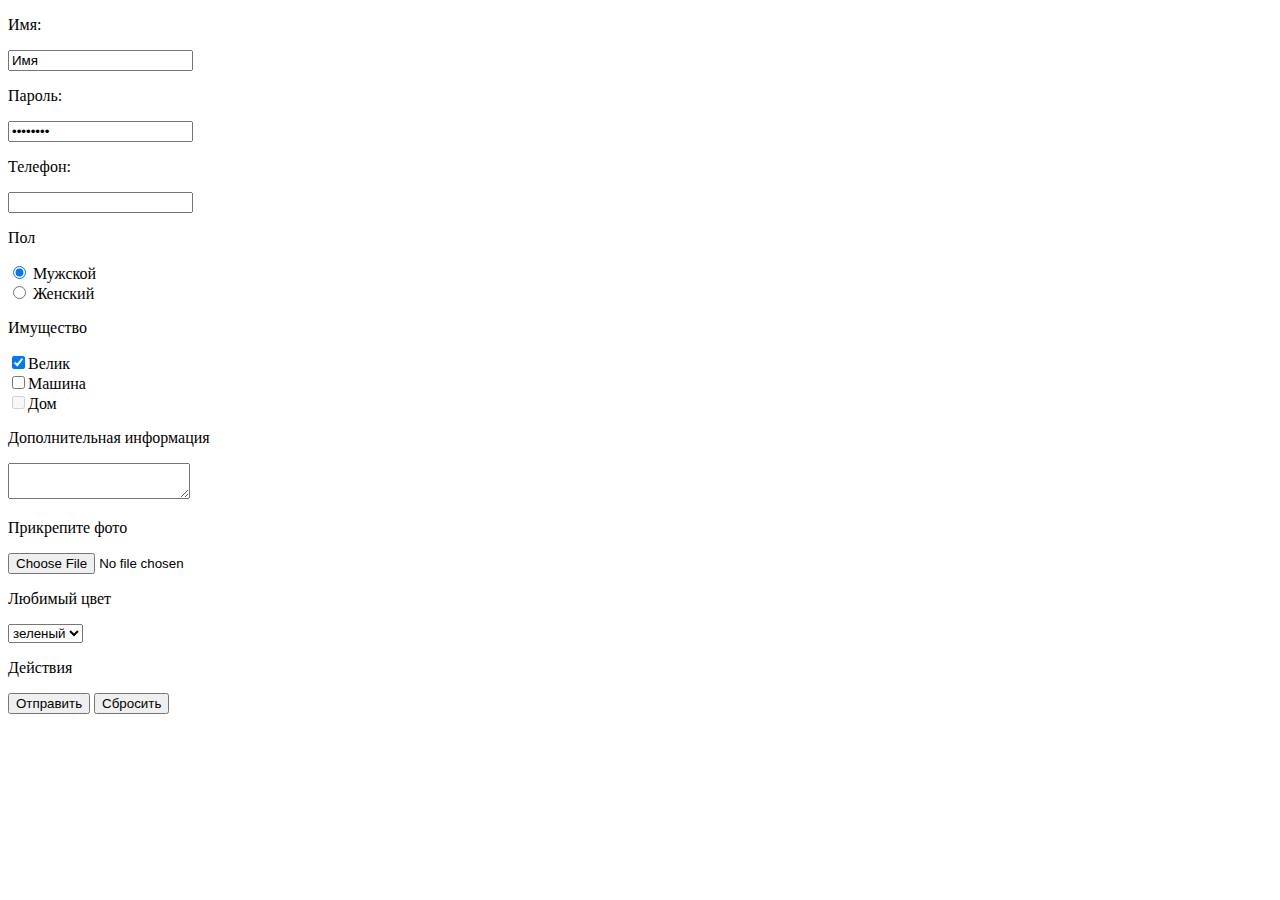
<file: lessons 4/index.html>
<!DOCTYPE html>
<html lang="en">
<head>
    <meta charset="UTF-8">
    <title>lessons 2</title>
</head>
<body>
<form action="#" method="get">
    <div>
        <p>Имя:</p>
        <input type="text" tabindex="1" value="Имя" name="username" id="username">
        <label for="username"></label>
    </div>
    <div>
        <p>Пароль:</p>
        <input type="password" tabindex="2" value="password" name="userpass" id="userpass">
        <label for="userpass"></label>
    </div>
    <div>
        <p>Телефон:</p>
        <input type="tel" tabindex="3" name="tel" id="tel">
        <label for="tel"></label>
    </div>
    <div>
        <p>Пол</p>
        <div>
        <input checked type="radio" tabindex="4" name="gender" id="man" value="man">
            <label for="man">Мужской</label>
        </div>
        </div>
        <div>
            <input type="radio" name="gender" tabindex="4" id="woman" value="woman">
            <label for="woman">Женский</label>
        </div>
        <div>
            <p>Имущество</p>
            <div>
                <input type="checkbox" tabindex="5" name="velik" checked id="velik">Велик
                <label for="velik"></label>
            </div>
            <div>
                <input type="checkbox" tabindex="6" name="car" id="car">Машина
                <label for="car"></label>
            </div>
            <div>
                <input type="checkbox" tabindex="7" disabled name="house" value="house" id="house" >Дом
                <label for="house"></label>
            </div>
        </div>
        <div>
            <p>Дополнительная информация</p>
            <textarea tabindex="8" name="text" id="text"></textarea>
            <label for="text"></label>
        </div>
        <div>
            <p>Прикрепите фото</p>
            <input tabindex="9" type="file">
        </div>
        <div>
            <p>Любимый цвет</p>
            <select name="color" id="color">
                <option value="red">красный</option>
                <option value="blue">синий</option>
                <option selected value="green">зеленый</option>
            </select>
            <label for="color"></label>
        </div>

    <div>
        <p>Действия</p>
        <input type="submit" value="Отправить">
        <input type="reset" value="Сбросить">
    </div>
</form>
</body>
</html>
</file>
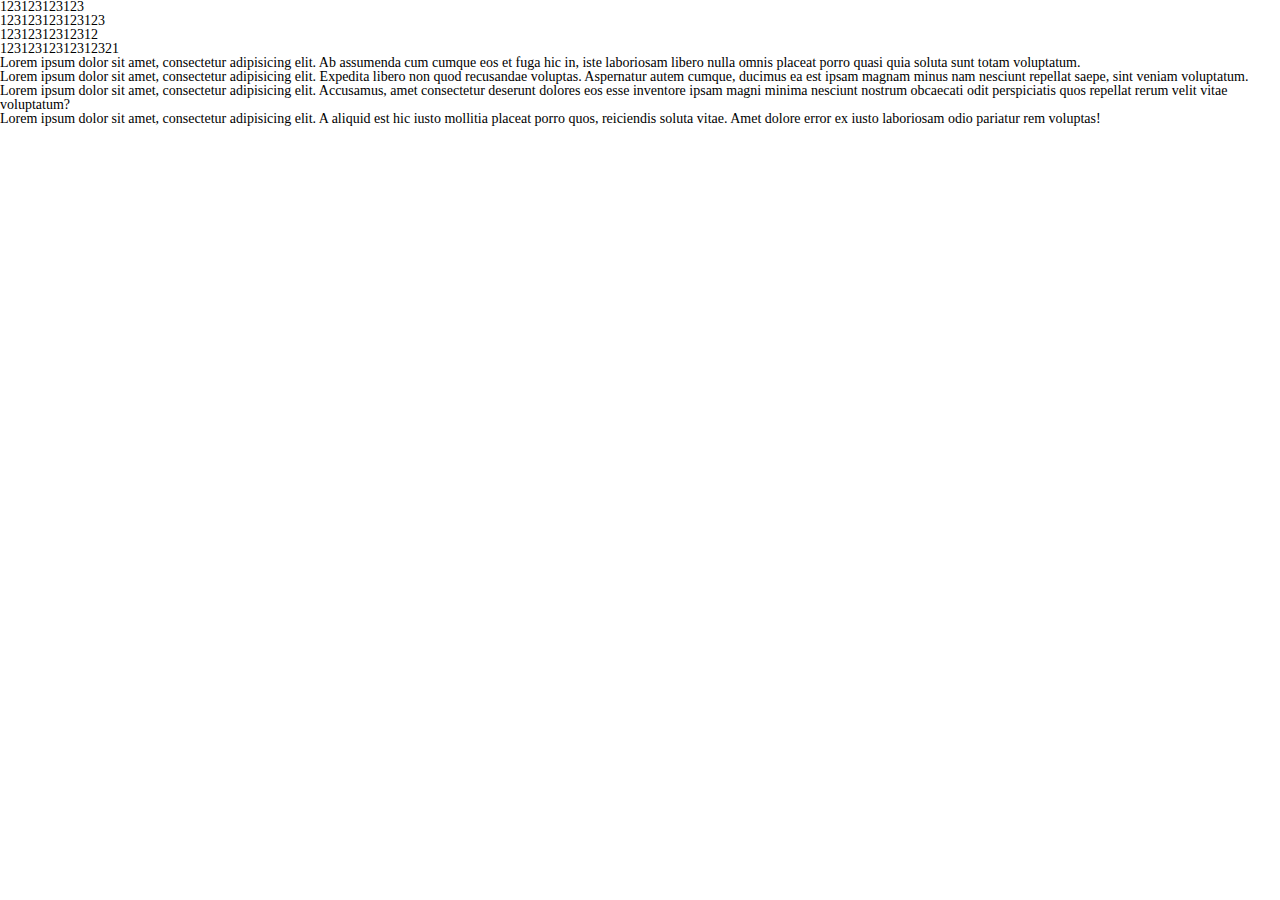
<file: lessons 5/index.html>
<!DOCTYPE html>
<html lang="en">
<head>
    <meta charset="UTF-8">
    <title>lessons 5</title>
    <link rel="stylesheet" href="CSS/style.css">
</head>
<body>
<h6>123123123123</h6>
<h5>123123123123123</h5>
<h4>12312312312312</h4>
<h3>12312312312312321</h3>
<ul>
    <li>Lorem ipsum dolor sit amet, consectetur adipisicing elit. Ab assumenda cum cumque eos et fuga hic in, iste laboriosam libero nulla omnis placeat porro quasi quia soluta sunt totam voluptatum.</li>
    <li>Lorem ipsum dolor sit amet, consectetur adipisicing elit. Expedita libero non quod recusandae voluptas. Aspernatur autem cumque, ducimus ea est ipsam magnam minus nam nesciunt repellat saepe, sint veniam voluptatum.</li>
    <li>Lorem ipsum dolor sit amet, consectetur adipisicing elit. Accusamus, amet consectetur deserunt dolores eos esse inventore ipsam magni minima nesciunt nostrum obcaecati odit perspiciatis quos repellat rerum velit vitae voluptatum?</li>
    <li>Lorem ipsum dolor sit amet, consectetur adipisicing elit. A aliquid est hic iusto mollitia placeat porro quos, reiciendis soluta vitae. Amet dolore error ex iusto laboriosam odio pariatur rem voluptas!</li>
</ul>
</body>
</html>
</file>
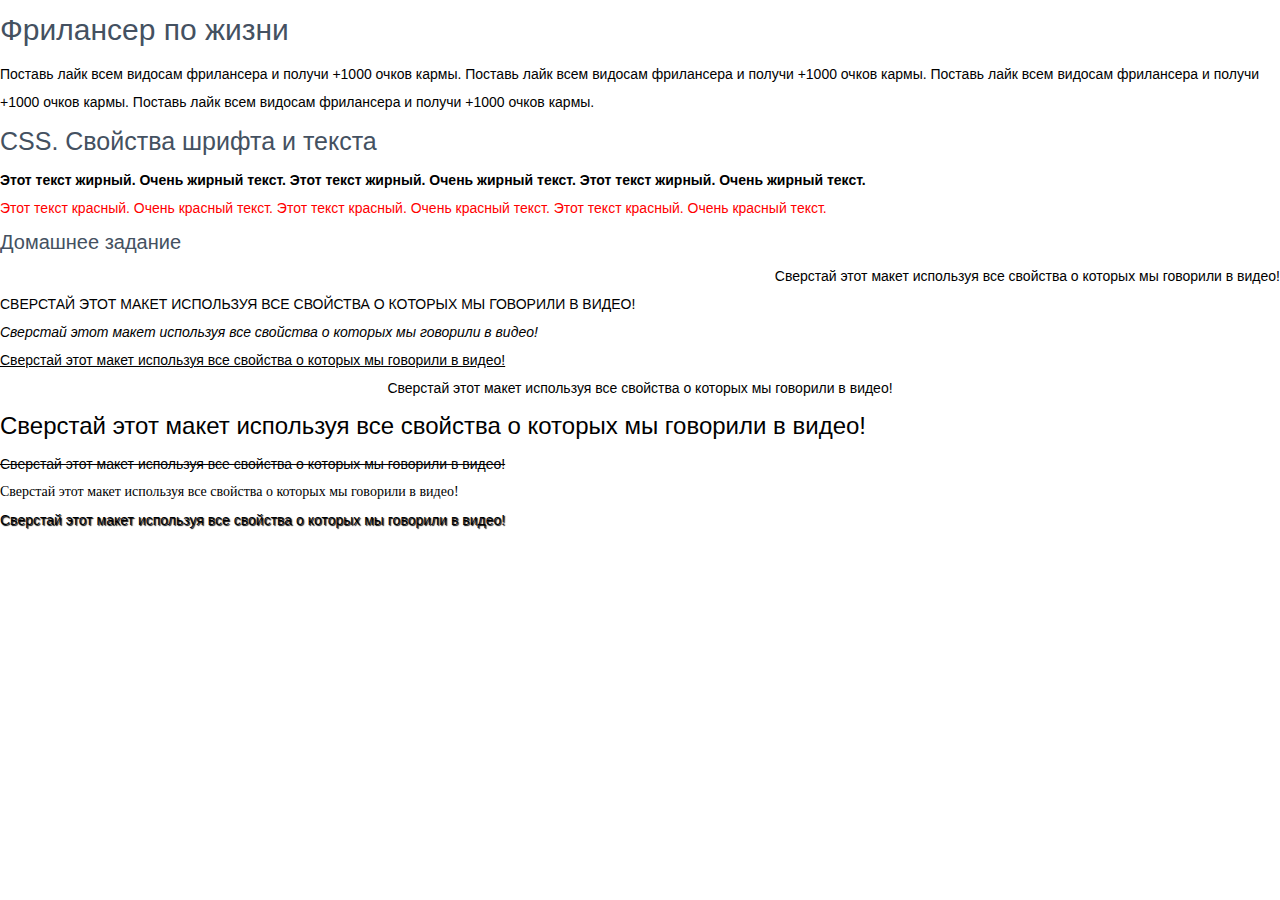
<file: lessons 6/index.html>
<!DOCTYPE html>
<html lang="en">
<head>
    <meta charset="UTF-8">
    <title>lessons 6</title>
    <link rel="stylesheet" href="CSS/style.css">
</head>
<body>
<h2 class="fontsize30 color"  >Фрилансер по жизни</h2>
<p>Поставь лайк всем видосам фрилансера и получи +1000 очков кармы. Поставь лайк всем видосам фрилансера и получи +1000 очков кармы. Поставь лайк всем видосам фрилансера и получи +1000 очков кармы. Поставь лайк всем видосам фрилансера и получи +1000 очков кармы. </p>
<h2 class="color fontsize25">CSS. Свойства шрифта и текста</h2>
<p class="bolt">Этот текст жирный. Очень жирный текст. Этот текст жирный. Очень жирный текст. Этот текст жирный. Очень жирный текст. </p>
<p class="fontcolorred">Этот текст красный. Очень красный текст. Этот текст красный. Очень красный текст. Этот текст красный. Очень красный текст. </p>
<h2 class="color fontsize20">Домашнее задание</h2>
<p class="textalignright">Сверстай этот макет используя все свойства о которых мы говорили в видео!</p>
<p class="rexttransformuppercase">Сверстай этот макет используя все свойства о которых мы говорили в видео!</p>
<p class="itelic">Сверстай этот макет используя все свойства о которых мы говорили в видео!</p>
<p class="underline">Сверстай этот макет используя все свойства о которых мы говорили в видео!</p>
<p class="center">Сверстай этот макет используя все свойства о которых мы говорили в видео!</p>
<p class="fontsize24">Сверстай этот макет используя все свойства о которых мы говорили в видео!</p>
<p class="linethrough">Сверстай этот макет используя все свойства о которых мы говорили в видео!</p>
<p class="tnr">Сверстай этот макет используя все свойства о которых мы говорили в видео!</p>
<p class="shadow">Сверстай этот макет используя все свойства о которых мы говорили в видео!</p>
</body>
</html>
</file>
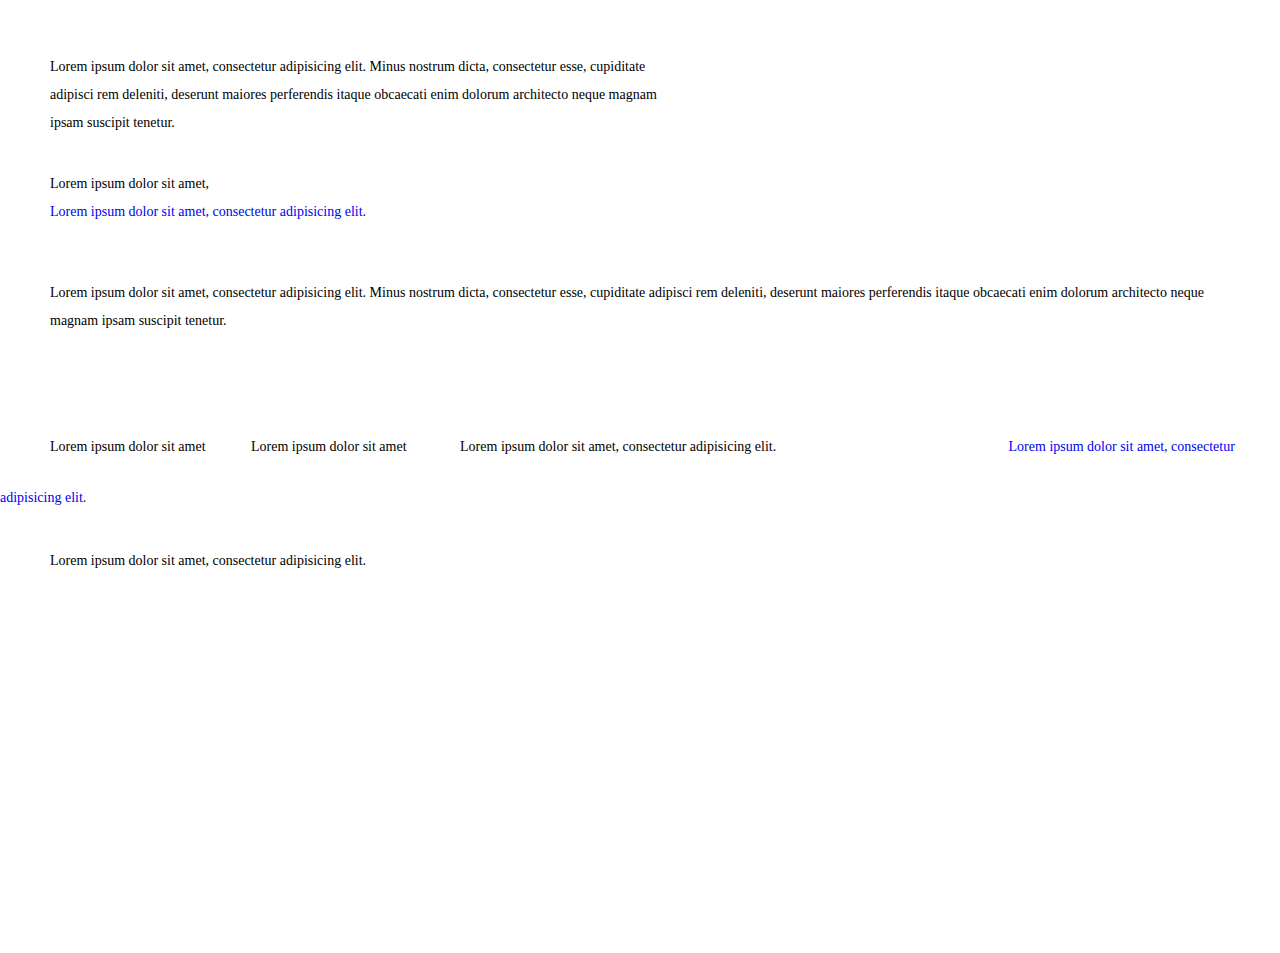
<file: lessons 7/css_3/index.html>
<!-- Сообщаем браузеру как стоит обрабатывать эту страницу -->
<!DOCTYPE html>
<!-- Оболочка документа, указываем язык содержимого -->
<html lang="ru">
	<!-- Заголовок страницы, контейнер для других важных данных (не отображается) -->
	<head>
		<!-- Заголовок страницы в браузере -->
		<title>CSS. Часть №3 (Свойства блоков - отступы, размеры, характеристики)</title>
		<!-- Подключаем CSS -->
		<link rel="stylesheet" href="css/style.css" />
		<!-- Кодировка страницы -->
		<meta http-equiv="Content-type" content="text/html;charset=UTF-8" />
	</head>
	<!-- Отображаемое тело страницы -->
	<body>

	<div class="example-block-div1">Lorem ipsum dolor sit amet, consectetur adipisicing elit. Minus nostrum dicta,
		consectetur esse, cupiditate adipisci rem deleniti, deserunt maiores
		perferendis itaque obcaecati enim dolorum architecto neque magnam ipsam suscipit tenetur.</div>
	<span class="example-string-span1">Lorem ipsum dolor sit amet,</span>
	<a  href=”#” class="example-string-span1">Lorem ipsum dolor sit amet, consectetur adipisicing elit. </a>
	<div class="example-block-div2">Lorem ipsum dolor sit amet, consectetur adipisicing elit. Minus nostrum dicta, consectetur esse, cupiditate adipisci rem deleniti, deserunt maiores perferendis itaque obcaecati enim
		dolorum architecto neque magnam ipsam suscipit tenetur.	</div>
	<div class="example-block-div3">Lorem ipsum dolor sit amet</div>
	<p class="example-block-p1">Lorem ipsum dolor sit amet</p>
	<span class="span1">Lorem ipsum dolor sit amet, consectetur adipisicing elit.</span>
	<a href=”#”>Lorem ipsum dolor sit amet, consectetur adipisicing elit.</a>
	<span class="span2">Lorem ipsum dolor sit amet, consectetur adipisicing elit.</span>
	</body>
</html>
</file>
<file: lessons 5/CSS/style.css>
/*Обнуление*/
*{
    padding: 0;
    margin: 0;
    border: 0;
}
*,*:before,*:after{
    -moz-box-sizing: border-box;
    -webkit-box-sizing: border-box;
    box-sizing: border-box;
}
:focus,:active{outline: none;}
a:focus,a:active{outline: none;}

nav,footer,header,aside{display: block;}

html,body{
    height: 100%;
    width: 100%;
    font-size: 100%;
    line-height: 1;
    font-size: 14px;
    -ms-text-size-adjust: 100%;
    -moz-text-size-adjust: 100%;
    -webkit-text-size-adjust: 100%;
}
input,button,textarea{font-family:inherit;}

input::-ms-clear{display: none;}
button{cursor: pointer;}
button::-moz-focus-inner {padding:0;border:0;}
a, a:visited{text-decoration: none;}
a:hover{text-decoration: none;}
ul li{list-style: none;}
img{vertical-align: top;}

h1,h2,h3,h4,h5,h6{font-size:inherit;font-weight: 400;}
/*--------------------*/

.bigred{
    font-size: 20px;
    color: red;
}
</file>
<file: lessons 6/CSS/style.css>
/*Обнуление*/
*{
    padding: 0;
    margin: 0;
    border: 0;
}
*,*:before,*:after{
    -moz-box-sizing: border-box;
    -webkit-box-sizing: border-box;
    box-sizing: border-box;
}
:focus,:active{outline: none;}
a:focus,a:active{outline: none;}

nav,footer,header,aside{display: block;}

html,body{
    height: 100%;
    width: 100%;
    font-size: 100%;
    line-height: 2;
    font-size: 14px;
    font-weight: 400;
    -ms-text-size-adjust: 100%;
    -moz-text-size-adjust: 100%;
    -webkit-text-size-adjust: 100%;
}
input,button,textarea{font-family:inherit;}

input::-ms-clear{display: none;}
button{cursor: pointer;}
button::-moz-focus-inner {padding:0;border:0;}
a, a:visited{text-decoration: none;}
a:hover{text-decoration: none;}
ul li{list-style: none;}
img{vertical-align: top;}

h1,h2,h3,h4,h5,h6{font-size:inherit;font-weight: 400;}
/*--------------------*/

body {
    font-family: Arial, "Helvetica Neue", Helvetica, sans-serif;

}
.color {
    color: #445161;
}
.fontsize30 {
    font-size: 30px;
}

.fontsize25 {
    font-size: 25px;
}

.fontsize20 {
    font-size: 20px;
}

.fontsize24 {
    font-size: 24px;
}

.bolt {
    font-weight: 700;
}

.fontcolorred {
    color: #ff0000;
}

.textalignright {
    text-align: right;
}

.rexttransformuppercase {
    text-transform: uppercase;
}

.itelic {
    font-style: italic;
}

.underline {
    text-decoration: underline;
}

.center {
    text-align: center;
}

.linethrough {
    text-decoration: line-through;
}

.tnr {
    font-family: "Times New Roman";
}

.shadow {
    text-shadow: 1px 1px 1px #000000;
}
</file>
<file: lessons 7/css_3/css/style.css>
/*Обнуление*/
*{
    padding: 0;
    margin: 0;
    border: 0;
}
*,*:before,*:after{
    -moz-box-sizing: border-box;
    -webkit-box-sizing: border-box;
    box-sizing: border-box;
}
:focus,:active{outline: none;}
a:focus,a:active{outline: none;}
nav,footer,header,aside{display: block;}
html,body{
    height: 100%;
    width: 100%;
    font-size: 100%;
    line-height: 2;
    font-size: 14px;
    -ms-text-size-adjust: 100%;
    -moz-text-size-adjust: 100%;
    -webkit-text-size-adjust: 100%;
}
input,button,textarea{font-family:inherit;}
input::-ms-clear{display: none;}
button{cursor: pointer;}
button::-moz-focus-inner {padding:0;border:0;}
a, a:visited{text-decoration: none;}
a:hover{text-decoration: none;}
ul li{list-style: none;}
img{vertical-align: top;}
h1,h2,h3,h4,h5,h6{font-size:inherit;font-weight: 400;}
/*--------------------*/
.example-block-div1 {
    width: 611px;
    margin: 53px 50px 33px 50px;
}
.example-string-span1 {
    display: block;
    margin-left: 50px;
}
.example-block-div2 {
    margin: 53px 50px 33px 50px;
    width: 1165px;
    height: 86px;
}

.example-block-div3 {
    display: inline-block;
    margin-right: 42px;
    margin-left: 50px;
}
.example-block-p1 {
    display: inline;
}

.span1 {
    display: inline-block;
    width: 503px;
    height: 14px;
    margin: 35px 42px 37px 50px;
}

.a1 {

}

.span2 {
    display: block;
    height: 111px;
    margin-left: 50px;
    margin-top: 35px;
}
</file>
